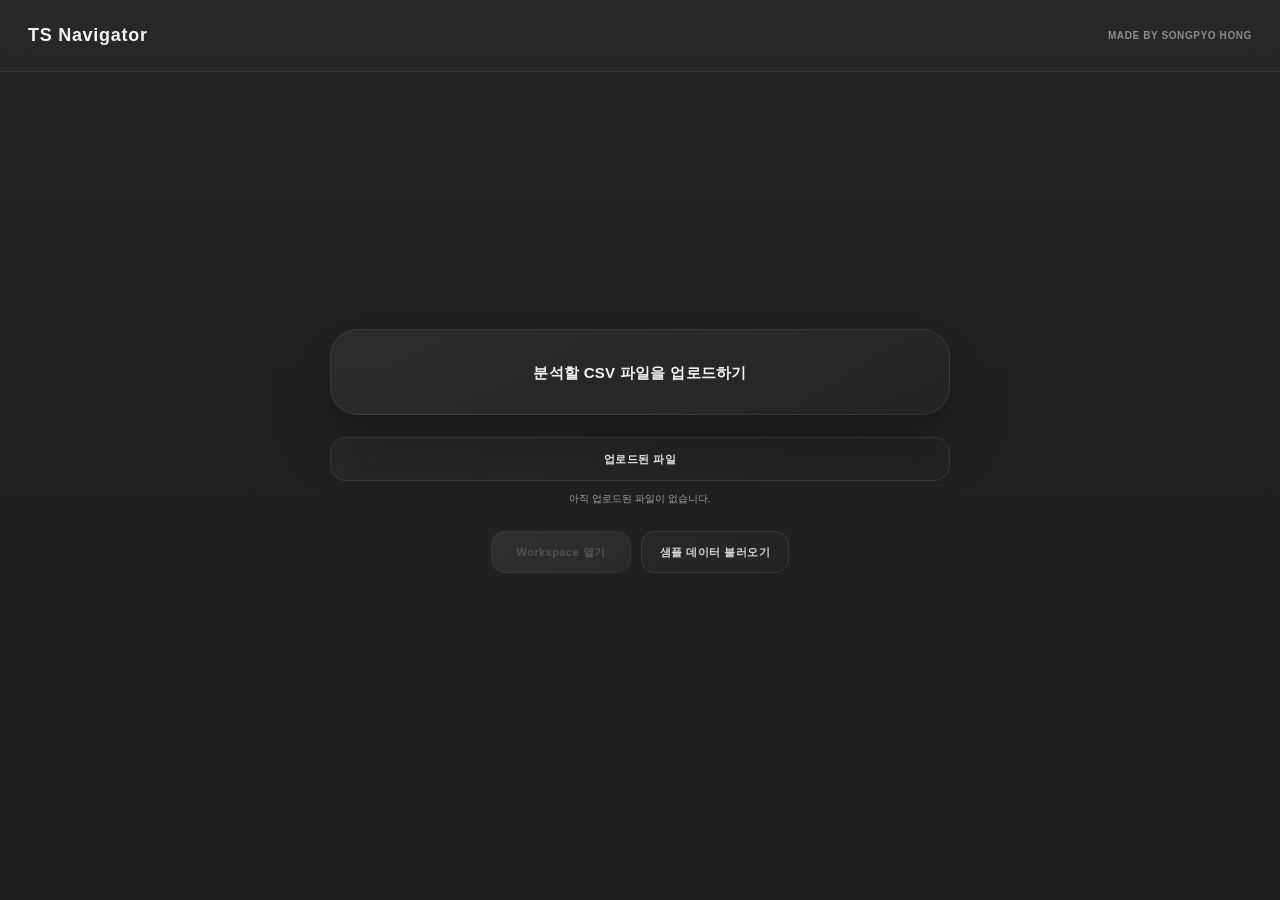
<file: index.html>
<!DOCTYPE html>
<html lang="ko">
<head>
  <meta charset="UTF-8" />
  <meta name="viewport" content="width=device-width, initial-scale=1.0" />

  <title>TS Navigator</title>

  <link rel="stylesheet" href="css/base.css" />
  <link rel="stylesheet" href="css/home.css" />
</head>

<body>
  <main class="home-shell">
    <header class="home-header">
      <div class="brand">
        TS Navigator
      </div>

      <div class="maker">
        Made by Songpyo Hong
      </div>
    </header>

    <section class="home-content">
      <label class="upload-card" for="csvInput">
        <input
          id="csvInput"
          type="file"
          accept=".csv,text/csv"
          hidden
        />

        <span id="uploadText" class="upload-title">
          분석할 CSV 파일을 업로드하기
        </span>
      </label>

      <div class="uploaded-file-panel">
        <button
          id="fileListToggle"
          class="file-list-toggle"
          type="button"
        >
          업로드된 파일
        </button>

        <div id="fileName" class="file-name">
          아직 업로드된 파일이 없습니다.
        </div>

        <div id="filePreview" class="file-preview hidden">
          <div class="file-preview-title">
            File Preview
          </div>

          <div class="file-preview-body">
            CSV 파일을 업로드하면 파일명, 행 수, 날짜 컬럼, target 컬럼, 추정 주기가 표시됩니다.
          </div>
        </div>
      </div>

      <div class="home-actions">
        <button
          id="startBtn"
          class="start-btn disabled"
          type="button"
          disabled
        >
          Workspace 열기
        </button>

        <button
          class="sample-btn"
          type="button"
          onclick="window.TSUpload?.loadSampleCSV()"
        >
          샘플 데이터 불러오기
        </button>
      </div>
    </section>
  </main>

  <script src="js/state.js"></script>

  <script src="js/utils/dateUtils.js"></script>
  <script src="js/utils/mathUtils.js"></script>
  <script src="js/utils/csvUtils.js"></script>
  <script src="js/utils/sampleData.js"></script>

  <script src="js/upload.js"></script>
</body>
</html>
</file>
<file: css/base.css>
/* =========================================================
   TS Navigator - base.css
========================================================= */

/* =========================================================
   ROOT
========================================================= */

:root {
  --bg-primary: #1f1f1f;
  --bg-secondary: #262626;
  --bg-tertiary: #2d2d2d;
  --bg-elevated: #323232;

  --border-primary: rgba(255, 255, 255, 0.08);
  --border-secondary: rgba(255, 255, 255, 0.12);

  --text-primary: #f1f1f1;
  --text-secondary: #cfcfcf;
  --text-muted: #9a9a9a;

  --accent-primary: #76a878;
  --accent-secondary: #8d9cb7;
  --danger-primary: #b86a6a;

  --shadow-soft:
    0 10px 30px rgba(0, 0, 0, 0.24);

  --shadow-strong:
    0 18px 44px rgba(0, 0, 0, 0.42);

  --radius-sm: 6px;
  --radius-md: 10px;
  --radius-lg: 14px;

  --transition-fast: 0.14s ease;
  --transition-normal: 0.2s ease;

  --font-family:
    Inter,
    Pretendard,
    -apple-system,
    BlinkMacSystemFont,
    "Segoe UI",
    sans-serif;
}

/* =========================================================
   RESET
========================================================= */

* {
  margin: 0;
  padding: 0;
  box-sizing: border-box;
}

*::before,
*::after {
  box-sizing: border-box;
}

html,
body {
  width: 100%;
  height: 100%;
}

body {
  overflow: hidden;
  background:
    linear-gradient(
      180deg,
      #252525 0%,
      #1e1e1e 100%
    );

  color: var(--text-primary);

  font-family: var(--font-family);
  font-size: 12px;
  line-height: 1.4;

  -webkit-font-smoothing: antialiased;
  -moz-osx-font-smoothing: grayscale;
}

/* =========================================================
   TYPOGRAPHY
========================================================= */

h1,
h2,
h3,
h4,
h5,
h6 {
  font-weight: 700;
  color: var(--text-primary);
}

p {
  color: var(--text-secondary);
}

small {
  color: var(--text-muted);
}

strong {
  font-weight: 700;
}

/* =========================================================
   LINKS
========================================================= */

a {
  color: inherit;
  text-decoration: none;
}

/* =========================================================
   BUTTON
========================================================= */

button {
  border: none;
  outline: none;
  cursor: pointer;

  font-family: inherit;

  transition:
    background var(--transition-fast),
    border-color var(--transition-fast),
    transform var(--transition-fast),
    opacity var(--transition-fast);
}

button:active {
  transform: scale(0.985);
}

button:disabled {
  opacity: 0.45;
  cursor: not-allowed;
}

/* =========================================================
   INPUT
========================================================= */

input,
textarea,
select {
  border: none;
  outline: none;

  font-family: inherit;
  font-size: inherit;

  background: transparent;
  color: var(--text-primary);
}

input::placeholder,
textarea::placeholder {
  color: #7d7d7d;
}

/* =========================================================
   SCROLLBAR
========================================================= */

::-webkit-scrollbar {
  width: 8px;
  height: 8px;
}

::-webkit-scrollbar-track {
  background: rgba(255,255,255,0.02);
}

::-webkit-scrollbar-thumb {
  border-radius: 999px;
  background: rgba(255,255,255,0.12);
}

::-webkit-scrollbar-thumb:hover {
  background: rgba(255,255,255,0.2);
}

/* =========================================================
   COMMON LAYOUT
========================================================= */

.hidden {
  display: none !important;
}

.flex {
  display: flex;
}

.grid {
  display: grid;
}

.center {
  display: flex;
  align-items: center;
  justify-content: center;
}

.grow {
  flex: 1;
}

.full-width {
  width: 100%;
}

.full-height {
  height: 100%;
}

/* =========================================================
   CARD
========================================================= */

.panel-card {
  border: 1px solid var(--border-primary);
  border-radius: var(--radius-md);

  background:
    linear-gradient(
      180deg,
      rgba(255,255,255,0.02),
      rgba(255,255,255,0.01)
    );

  box-shadow: var(--shadow-soft);
}

/* =========================================================
   FIELD
========================================================= */

.field-label {
  display: block;

  margin-bottom: 6px;

  color: var(--text-muted);

  font-size: 10px;
  font-weight: 700;
  letter-spacing: 0.04em;
  text-transform: uppercase;
}

.field-input,
.field-select,
.field-textarea,
.readonly-field {
  width: 100%;
  min-height: 34px;

  padding: 0 10px;

  border: 1px solid var(--border-primary);
  border-radius: var(--radius-sm);

  background: rgba(0,0,0,0.12);

  color: var(--text-primary);

  transition:
    border-color var(--transition-fast),
    background var(--transition-fast);
}

.field-input:focus,
.field-select:focus,
.field-textarea:focus {
  border-color: rgba(118,168,120,0.45);

  background: rgba(0,0,0,0.2);
}

.field-textarea {
  min-height: 90px;

  padding: 10px;

  resize: vertical;
}

.readonly-field {
  display: flex;
  align-items: center;

  color: var(--text-secondary);
}

/* =========================================================
   COMMON BUTTONS
========================================================= */

.primary-btn,
.secondary-btn,
.danger-btn,
.ghost-btn,
.mini-btn {
  border: 1px solid var(--border-primary);
  border-radius: var(--radius-sm);

  background: var(--bg-secondary);

  color: var(--text-primary);
}

.primary-btn {
  background: var(--accent-primary);
  color: #ffffff;
}

.primary-btn:hover {
  background: #88bb8a;
}

.secondary-btn:hover,
.mini-btn:hover,
.ghost-btn:hover {
  background: rgba(255,255,255,0.06);
}

.danger-btn {
  background: rgba(184,106,106,0.12);
  color: #f2b8b8;
}

.danger-btn:hover {
  background: rgba(184,106,106,0.2);
}

.mini-btn {
  min-height: 28px;

  padding: 0 10px;

  font-size: 10px;
}

/* =========================================================
   STATUS
========================================================= */

.status-badge {
  display: inline-flex;
  align-items: center;
  justify-content: center;

  min-width: 70px;
  height: 22px;

  padding: 0 8px;

  border-radius: 999px;

  font-size: 9px;
  font-weight: 700;
  letter-spacing: 0.04em;
  text-transform: uppercase;
}

.status-done {
  background: rgba(118,168,120,0.18);
  color: #bfe4c0;
}

.status-running {
  background: rgba(141,156,183,0.18);
  color: #cdd6e8;
}

.status-error {
  background: rgba(184,106,106,0.18);
  color: #f2b8b8;
}

.status-waiting {
  background: rgba(255,255,255,0.08);
  color: #cccccc;
}

/* =========================================================
   EMPTY BOX
========================================================= */

.empty-box {
  display: grid;
  place-items: center;

  min-height: 88px;

  padding: 12px;

  border: 1px dashed rgba(255,255,255,0.1);
  border-radius: var(--radius-md);

  color: var(--text-muted);

  text-align: center;
  line-height: 1.6;
}

/* =========================================================
   RESULT BOX
========================================================= */

.result-box {
  padding: 12px;

  border: 1px solid var(--border-primary);
  border-radius: var(--radius-md);

  background:
    linear-gradient(
      180deg,
      rgba(255,255,255,0.03),
      rgba(255,255,255,0.01)
    );

  color: var(--text-secondary);

  line-height: 1.65;
}

/* =========================================================
   ANALYSIS TAG
========================================================= */

.analysis-tag {
  display: inline-flex;
  align-items: center;
  justify-content: center;

  height: 22px;

  padding: 0 8px;

  border-radius: 999px;

  background: rgba(141,156,183,0.15);

  color: #d9e0f3;

  font-size: 9px;
  font-weight: 700;
  letter-spacing: 0.04em;
}

/* =========================================================
   DIVIDER
========================================================= */

.divider {
  width: 100%;
  height: 1px;

  background: var(--border-primary);
}

/* =========================================================
   CANVAS
========================================================= */

canvas {
  display: block;
}

/* =========================================================
   LOADING
========================================================= */

.loading-spinner {
  width: 18px;
  height: 18px;

  border: 2px solid rgba(255,255,255,0.1);
  border-top-color: rgba(255,255,255,0.6);

  border-radius: 50%;

  animation: ts-spin 0.8s linear infinite;
}

@keyframes ts-spin {
  to {
    transform: rotate(360deg);
  }
}

/* =========================================================
   TOOLTIP
========================================================= */

.tooltip {
  position: fixed;
  z-index: 9999;

  max-width: 220px;

  padding: 8px 10px;

  border: 1px solid var(--border-secondary);
  border-radius: var(--radius-sm);

  background: rgba(28,28,28,0.96);

  color: var(--text-secondary);

  font-size: 10px;
  line-height: 1.5;

  pointer-events: none;

  box-shadow: var(--shadow-strong);
}

/* =========================================================
   ANIMATION
========================================================= */

.fade-in {
  animation: fade-in 0.18s ease;
}

@keyframes fade-in {
  from {
    opacity: 0;
    transform: translateY(4px);
  }

  to {
    opacity: 1;
    transform: translateY(0);
  }
}

.scale-in {
  animation: scale-in 0.16s ease;
}

@keyframes scale-in {
  from {
    opacity: 0;
    transform: scale(0.98);
  }

  to {
    opacity: 1;
    transform: scale(1);
  }
}

/* =========================================================
   SELECTION
========================================================= */

::selection {
  background: rgba(118,168,120,0.35);
  color: #ffffff;
}
</file>
<file: css/home.css>
/* =========================================================
   TS Navigator - home.css
========================================================= */

/* =========================================================
   HOME SHELL
========================================================= */

.home-shell {
  width: 100%;
  height: 100vh;

  display: grid;
  grid-template-rows: 72px 1fr;

  overflow: hidden;
}

/* =========================================================
   HEADER
========================================================= */

.home-header {
  display: flex;
  align-items: center;
  justify-content: space-between;

  padding: 0 28px;

  border-bottom: 1px solid rgba(255,255,255,0.06);

  background:
    linear-gradient(
      180deg,
      rgba(255,255,255,0.02),
      rgba(255,255,255,0.01)
    );

  backdrop-filter: blur(12px);
}

.brand {
  color: #f5f5f5;

  font-size: 18px;
  font-weight: 800;
  letter-spacing: 0.04em;
}

.maker {
  color: #8e8e8e;

  font-size: 10px;
  font-weight: 600;
  letter-spacing: 0.06em;
  text-transform: uppercase;
}

/* =========================================================
   HOME CONTENT
========================================================= */

.home-content {
  position: relative;

  width: 100%;
  height: 100%;

  display: flex;
  flex-direction: column;
  align-items: center;
  justify-content: center;

  padding-bottom: 70px;
}

/* =========================================================
   UPLOAD CARD
========================================================= */

.upload-card {
  width: min(620px, 82vw);
  min-height: 86px;

  display: flex;
  align-items: center;
  justify-content: center;

  padding: 24px 28px;

  border:
    1px solid rgba(255,255,255,0.08);

  border-radius: 28px;

  background:
    linear-gradient(
      145deg,
      rgba(255,255,255,0.045),
      rgba(255,255,255,0.015)
    );

  box-shadow:
    0 22px 60px rgba(0,0,0,0.32);

  cursor: pointer;

  transition:
    transform 0.18s ease,
    border-color 0.18s ease,
    background 0.18s ease,
    box-shadow 0.18s ease;
}

.upload-card:hover {
  transform: translateY(-2px);

  border-color:
    rgba(255,255,255,0.16);

  background:
    linear-gradient(
      145deg,
      rgba(255,255,255,0.06),
      rgba(255,255,255,0.02)
    );

  box-shadow:
    0 28px 70px rgba(0,0,0,0.38);
}

.upload-card.dragover {
  border-color:
    rgba(118,168,120,0.55);

  background:
    linear-gradient(
      145deg,
      rgba(118,168,120,0.1),
      rgba(255,255,255,0.02)
    );
}

.upload-title {
  color: #f3f3f3;

  font-size: 15px;
  font-weight: 700;
  letter-spacing: 0.02em;
}

/* =========================================================
   UPLOADED FILE PANEL
========================================================= */

.uploaded-file-panel {
  width: min(620px, 82vw);

  margin-top: 22px;
}

.file-list-toggle {
  width: 100%;
  height: 44px;

  border:
    1px solid rgba(255,255,255,0.08);

  border-radius: 16px;

  background:
    linear-gradient(
      145deg,
      rgba(255,255,255,0.03),
      rgba(255,255,255,0.01)
    );

  color: #e7e7e7;

  font-size: 11px;
  font-weight: 700;
  letter-spacing: 0.04em;

  transition:
    background 0.16s ease,
    border-color 0.16s ease,
    transform 0.16s ease;
}

.file-list-toggle:hover {
  background:
    linear-gradient(
      145deg,
      rgba(255,255,255,0.05),
      rgba(255,255,255,0.02)
    );

  border-color:
    rgba(255,255,255,0.14);
}

.file-name {
  margin-top: 10px;

  color: #9f9f9f;

  font-size: 10px;
  text-align: center;
  line-height: 1.6;
}

/* =========================================================
   FILE PREVIEW
========================================================= */

.file-preview {
  margin-top: 14px;

  padding: 16px;

  border:
    1px solid rgba(255,255,255,0.07);

  border-radius: 16px;

  background:
    linear-gradient(
      180deg,
      rgba(255,255,255,0.025),
      rgba(255,255,255,0.012)
    );

  backdrop-filter: blur(10px);

  animation: home-fade-in 0.16s ease;
}

.file-preview-title {
  margin-bottom: 10px;

  color: #f1f1f1;

  font-size: 10px;
  font-weight: 800;
  letter-spacing: 0.06em;
  text-transform: uppercase;
}

.file-preview-body {
  color: #c2c2c2;

  font-size: 10px;
  line-height: 1.7;
}

/* =========================================================
   HOME ACTIONS
========================================================= */

.home-actions {
  display: flex;
  align-items: center;
  gap: 10px;

  margin-top: 24px;
}

.start-btn,
.sample-btn {
  min-width: 140px;
  height: 42px;

  padding: 0 18px;

  border:
    1px solid rgba(255,255,255,0.08);

  border-radius: 14px;

  font-size: 11px;
  font-weight: 700;
  letter-spacing: 0.04em;

  transition:
    background 0.16s ease,
    border-color 0.16s ease,
    transform 0.16s ease;
}

.start-btn {
  background:
    linear-gradient(
      145deg,
      #6d9d70,
      #587d5a
    );

  color: #ffffff;

  box-shadow:
    0 12px 28px rgba(118,168,120,0.22);
}

.start-btn:hover:not(:disabled) {
  background:
    linear-gradient(
      145deg,
      #79ad7c,
      #628b65
    );

  transform: translateY(-1px);
}

.start-btn.disabled,
.start-btn:disabled {
  background:
    linear-gradient(
      145deg,
      #444,
      #343434
    );

  color: #8f8f8f;

  box-shadow: none;
}

.sample-btn {
  background:
    linear-gradient(
      145deg,
      rgba(255,255,255,0.03),
      rgba(255,255,255,0.015)
    );

  color: #d8d8d8;
}

.sample-btn:hover {
  background:
    linear-gradient(
      145deg,
      rgba(255,255,255,0.05),
      rgba(255,255,255,0.02)
    );

  border-color:
    rgba(255,255,255,0.14);

  transform: translateY(-1px);
}

/* =========================================================
   FILE SUMMARY
========================================================= */

.file-summary-grid {
  display: grid;
  grid-template-columns: repeat(2, minmax(0, 1fr));
  gap: 10px;

  margin-top: 12px;
}

.file-summary-card {
  padding: 12px;

  border:
    1px solid rgba(255,255,255,0.06);

  border-radius: 12px;

  background:
    rgba(0,0,0,0.12);
}

.file-summary-label {
  margin-bottom: 6px;

  color: #8f8f8f;

  font-size: 9px;
  font-weight: 700;
  letter-spacing: 0.05em;
  text-transform: uppercase;
}

.file-summary-value {
  color: #f1f1f1;

  font-size: 11px;
  font-weight: 600;

  word-break: break-word;
}

/* =========================================================
   FILE TABLE PREVIEW
========================================================= */

.preview-table-wrapper {
  width: 100%;

  overflow-x: auto;

  margin-top: 14px;

  border-radius: 12px;
}

.preview-table {
  width: 100%;

  border-collapse: collapse;

  overflow: hidden;
}

.preview-table thead {
  background:
    rgba(255,255,255,0.04);
}

.preview-table th,
.preview-table td {
  padding: 8px 10px;

  border-bottom:
    1px solid rgba(255,255,255,0.05);

  text-align: left;

  font-size: 10px;
  white-space: nowrap;
}

.preview-table th {
  color: #d9d9d9;

  font-weight: 700;
}

.preview-table td {
  color: #bdbdbd;
}

.preview-table tbody tr:hover {
  background:
    rgba(255,255,255,0.02);
}

/* =========================================================
   DROP HINT
========================================================= */

.drop-hint {
  margin-top: 12px;

  color: #808080;

  font-size: 9px;
  line-height: 1.6;
  text-align: center;
}

/* =========================================================
   LOADING OVERLAY
========================================================= */

.home-loading-overlay {
  position: absolute;
  inset: 0;

  display: flex;
  align-items: center;
  justify-content: center;

  background:
    rgba(20,20,20,0.7);

  backdrop-filter: blur(8px);

  z-index: 20;
}

.home-loading-box {
  min-width: 220px;

  padding: 22px;

  border:
    1px solid rgba(255,255,255,0.08);

  border-radius: 18px;

  background:
    linear-gradient(
      180deg,
      rgba(255,255,255,0.04),
      rgba(255,255,255,0.02)
    );

  box-shadow:
    0 18px 54px rgba(0,0,0,0.35);

  text-align: center;
}

.home-loading-text {
  margin-top: 14px;

  color: #d7d7d7;

  font-size: 11px;
  line-height: 1.6;
}

/* =========================================================
   ANIMATION
========================================================= */

@keyframes home-fade-in {
  from {
    opacity: 0;
    transform: translateY(6px);
  }

  to {
    opacity: 1;
    transform: translateY(0);
  }
}

/* =========================================================
   RESPONSIVE
========================================================= */

@media (max-width: 760px) {
  .home-header {
    padding: 0 16px;
  }

  .brand {
    font-size: 15px;
  }

  .maker {
    display: none;
  }

  .upload-card {
    width: min(92vw, 620px);

    min-height: 78px;

    border-radius: 22px;
  }

  .uploaded-file-panel {
    width: min(92vw, 620px);
  }

  .home-actions {
    width: min(92vw, 620px);

    flex-direction: column;
  }

  .start-btn,
  .sample-btn {
    width: 100%;
  }

  .file-summary-grid {
    grid-template-columns: 1fr;
  }
}
</file>
